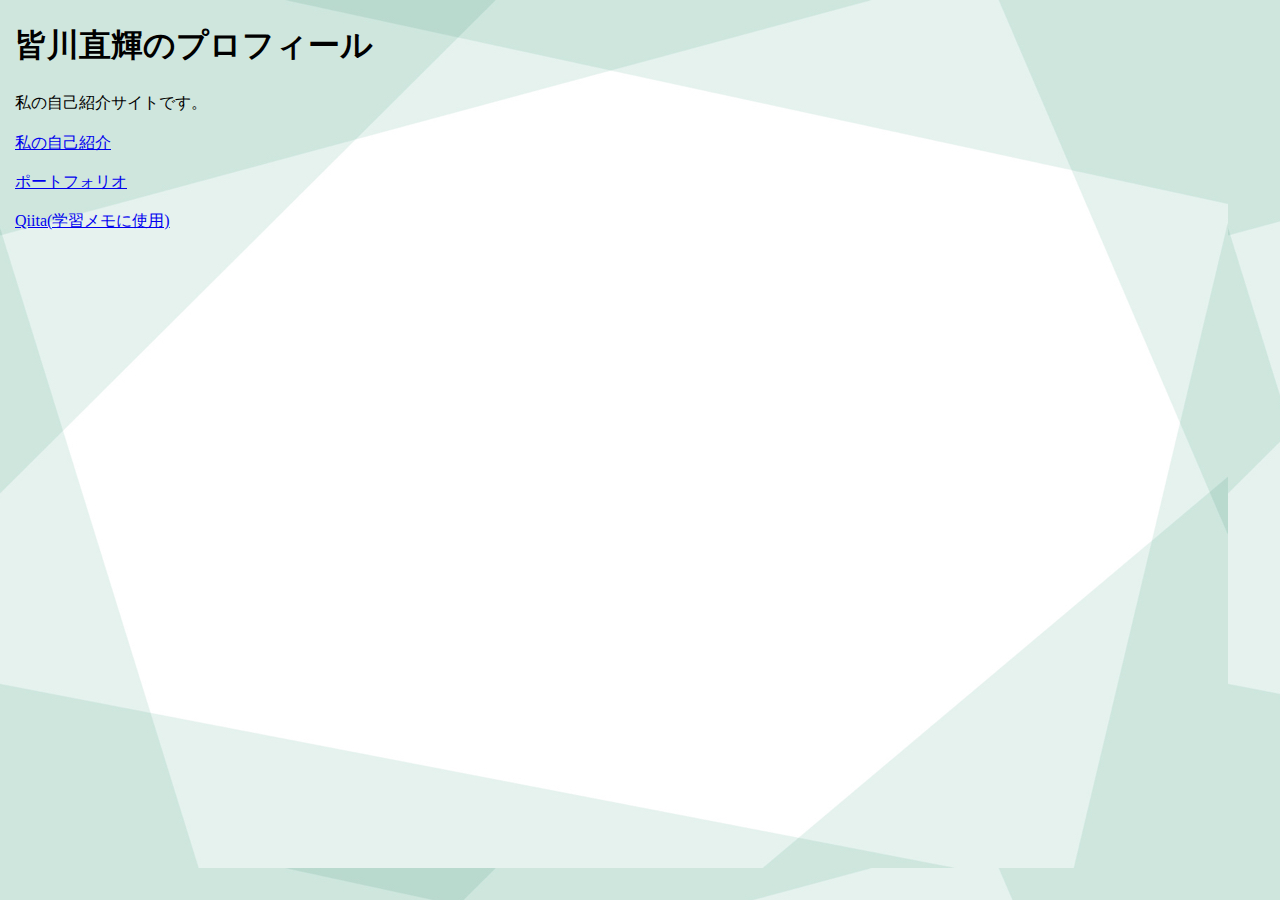
<file: index.html>
<!DOCTYPE html>
<html lang="ja">
<head>
    <meta charset="UTF-8">
    <meta name="viewport" content="width=device-width, initial-scale=1.0">
    <title>皆川直輝の自己紹介サイト</title>
    <link rel="stylesheet" href="./css/style-index.css">
</head>
<body>
  <h1>皆川直輝のプロフィール</h1>
  <p>私の自己紹介サイトです。</p>
        <a href="./introduction.html">私の自己紹介</a>
        <a href="./develop.html">ポートフォリオ</a>
        <a href="https://qiita.com/soccerna14/private" target="_blank" rel = “noopener”>Qiita(学習メモに使用)</a> 
</body>
</html>
</file>
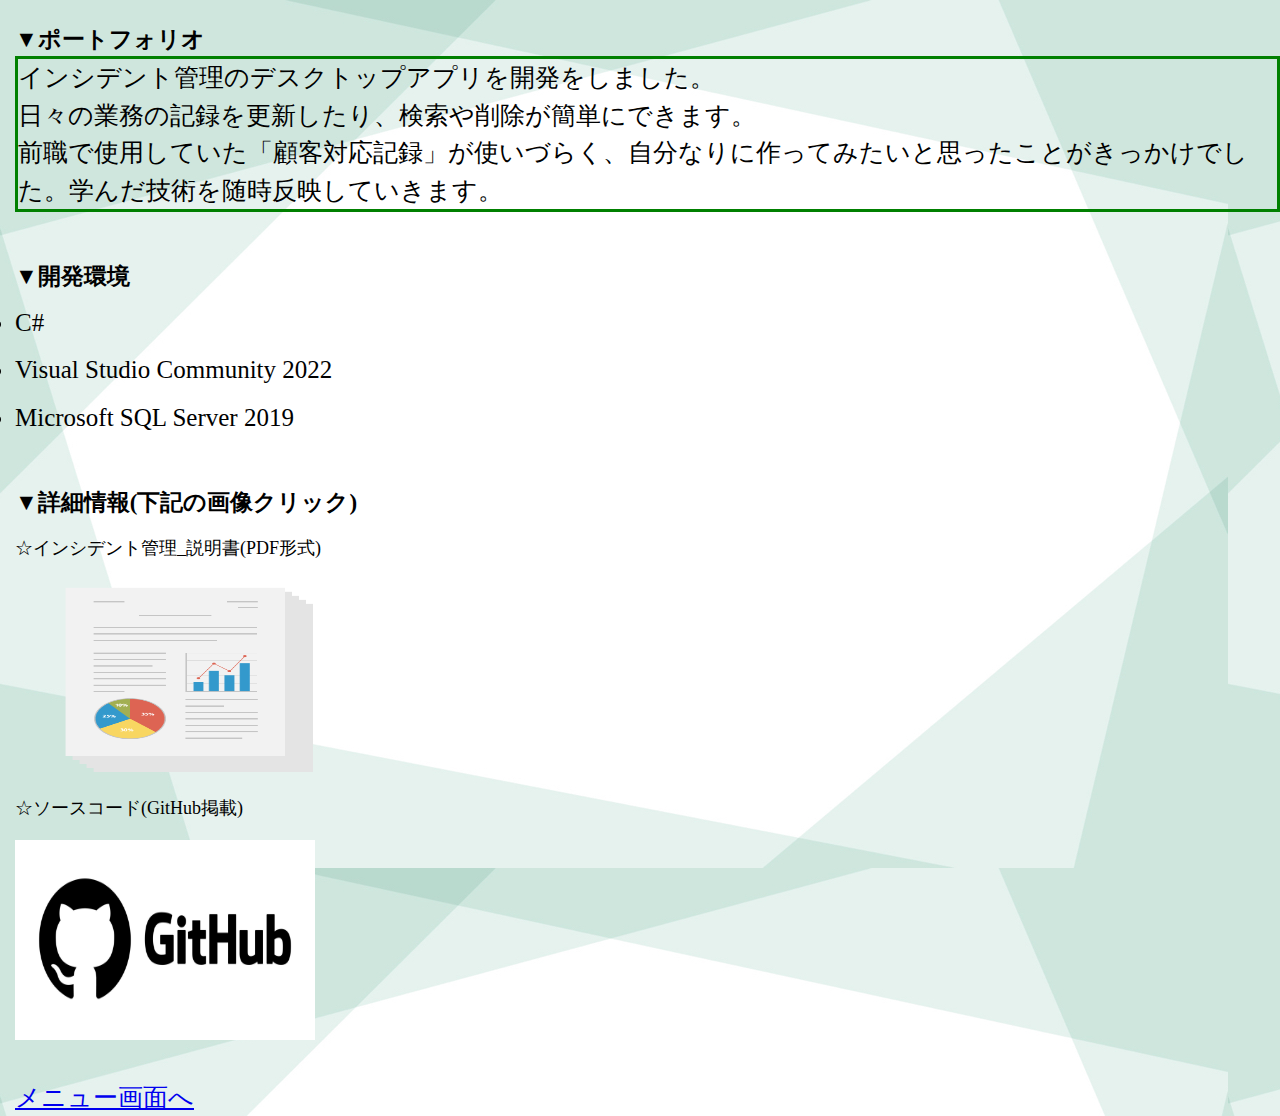
<file: develop.html>
<!DOCTYPE html>
<html lang="ja">
<head>
    <meta charset="UTF-8">
    <meta name="viewport" content="width=device-width, initial-scale=1.0">
    <title>ポートフォリオ</title>
    <link rel="stylesheet" href="./css/style-dev.css">
</head>
<body>
  <h3>▼ポートフォリオ</h3>
  <p class="sen1">
  インシデント管理のデスクトップアプリを開発をしました。<br>
  日々の業務の記録を更新したり、検索や削除が簡単にできます。<br>
  前職で使用していた「顧客対応記録」が使いづらく、自分なりに作ってみたいと思ったことがきっかけでした。学んだ技術を随時反映していきます。
  </p> 

  <h3>▼開発環境</h3>
        <li class="dev">C#</li>
        <li class="dev">Visual Studio Community 2022</li>
        <li class="dev">Microsoft SQL Server 2019</li>

   <h3 class="syousai">▼詳細情報(下記の画像クリック)</h3>
    <p class="incident">☆インシデント管理_説明書(PDF形式)</p>
    <a href = 'https://drive.google.com/file/d/1ay9NbWx7J4sdHstIiuI-xif8Zq2UMk23/view?usp=sharing' alt="インシデント管理_説明書のリンクになっています。"  target="_blank" rel = “noopener”>
        <img src="./images/siryo.png" width="350px" height="200px" hspace="">
    </a>
    <p class="GitHub">☆ソースコード(GitHub掲載)
    </p>
    <a href = 'https://github.com/Naoki-0302/incidentApp' alt="GitHubへのリンクになっています。" target="_blank" rel = “noopener”>
        <img src="./images/github.jpg"インシデント管理_説明書 width="300px" height="200px"hspace="">
    </a>
    <br>
    <a href="#" onclick="history.back()">メニュー画面へ</a>
  
    
</body>

</html>
</file>
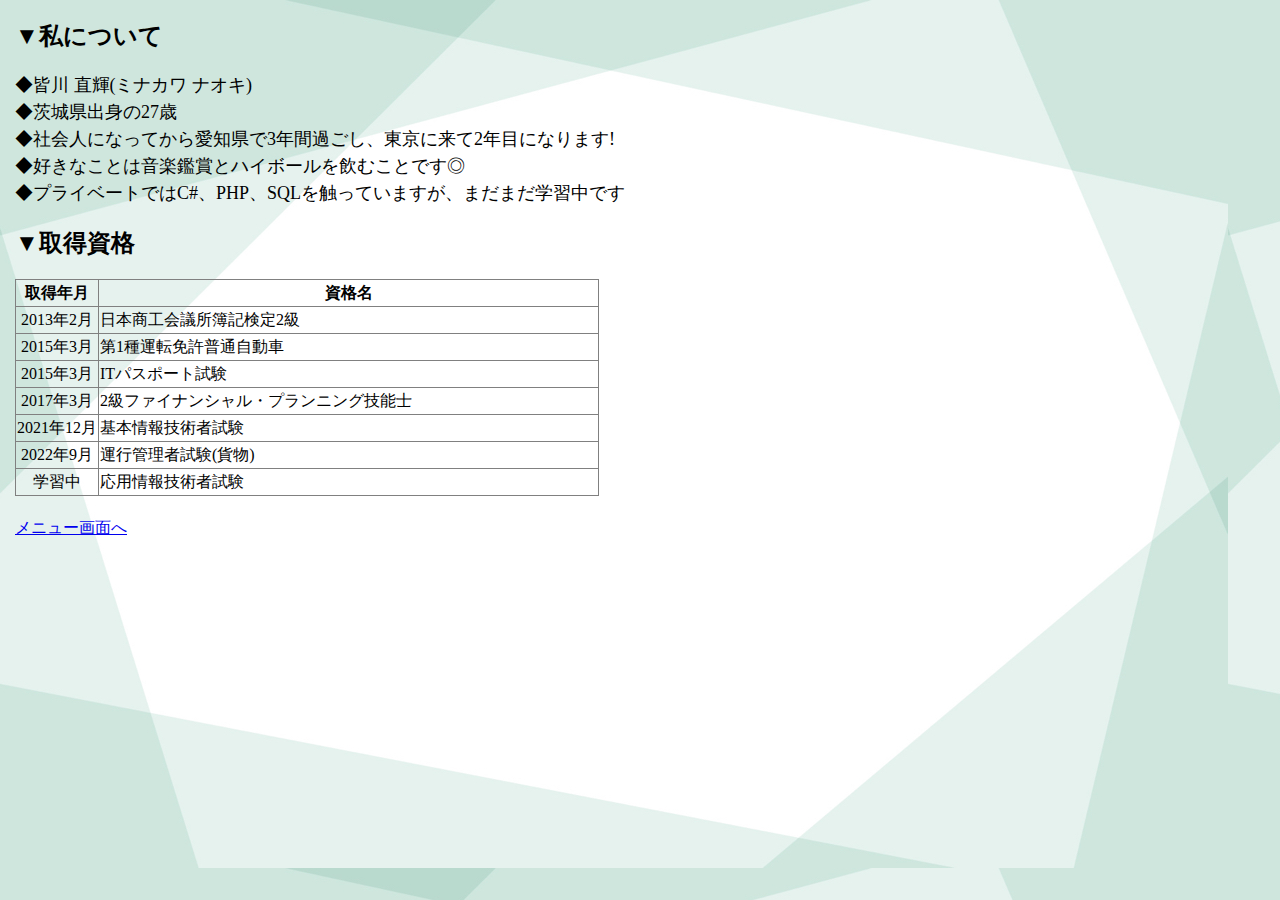
<file: introduction.html>
<!DOCTYPE html>
<html lang="ja">
<head>
    <meta charset="UTF-8">
    <meta name="viewport" content="width=device-width, initial-scale=1.0">
    <title>Document</title>
    <!-- css -->
    <link rel="stylesheet" href="./css/style-intro.css">
</head>
<body>
    <h3>▼私について</h3>
   
    <p>
    <ul style="list-style:none;padding-left: 0;">
      <li class="list">◆皆川 直輝(ミナカワ ナオキ)</li>
      <li class="list">◆茨城県出身の27歳</li>
      <li class="list">◆社会人になってから愛知県で3年間過ごし、東京に来て2年目になります!</li>
      <li class="list">◆好きなことは音楽鑑賞とハイボールを飲むことです◎</li>
      <li class="list">◆プライベートではC#、PHP、SQLを触っていますが、まだまだ学習中です</li>
    </ul>
    </p>

    <h3>▼取得資格</h3>
     <table border='1'>
        <tr align="center">
            <th>取得年月</th>
            <th>資格名</th>
        </tr>
        <tr>
            <td align="center">2013年2月</td>
            <td class="sikakumei">日本商工会議所簿記検定2級</td>
        </tr>
        <tr>
            <td align="center">2015年3月</td>
            <td class="sikakumei">第1種運転免許普通自動車</td>
        </tr>
        <tr>
            <td align="center">2015年3月</td>
            <td class="sikakumei">ITパスポート試験</td>
        </tr>
        <tr>
            <td align="center">2017年3月</td>
            <td class="sikakumei">2級ファイナンシャル・プランニング技能士</td>
        </tr>
        <tr>
            <td align="center">2021年12月</td>
            <td class="sikakumei">基本情報技術者試験</td>
        </tr>
        <tr>
            <td align="center">2022年9月</td>
            <td class="sikakumei">運行管理者試験(貨物)</td>
        </tr>
        <tr>
            <td align="center">学習中</td>
            <td class="sikakumei">応用情報技術者試験</td>
        </tr>
    </table>
    <a href="#" onclick="history.back()">メニュー画面へ</a>
</body>
</html>
</file>
<file: css/style-index.css>
@import url(./sanitize.css);


body{
    background-image: url(../images/background_green.jpg);
    margin-left:15px;
}

h3{
    font-size:24px;
    line-height: 1; /*行の高さを指定*/
}

.sikaku{
    margin-top: 50px;
}
.sikakumei{
    width:500px;
}

a{
    display:block; /*インライン要素をブロック化*/
    margin-top: 15px;/*ブロック化により、使用可*/
}
</file>
<file: css/style-dev.css>
@import url(./sanitize.css);


body{
    background-image: url(../images/background_green.jpg);
    margin-left:15px;
}

h3{
    font-size:23px;
    margin-bottom: -1px;
}

li.dev{
    margin-top: 10px;
    font-size: 25px;
}

p{
    margin-top: -0.2px;
}

p.sen1{
    font-size: 25px;
    border: 3px solid green;
    display:inline-block    
}

h3.syousai{
    margin-top:50px;
}

p.incident{
margin-top: 15px;
font-size: 18px;
}

p.GitHub{
    margin-top: 15px;
    font-size: 18px;
    }


a{
    display:block; /*インライン要素をブロック化*/
    font-size: 25px;
    margin-top: 15px;/*ブロック化により、使用可*/
}
</file>
<file: css/style-intro.css>
@import url(./sanitize.css);


body{
    background-image: url(../images/background_green.jpg);
    margin-left:15px;
}

h3{
    font-size:24px;
    line-height: 1; /*行の高さを指定*/
}

li.list{
    font-size: 18px;
}

.sikaku{
    margin-top: 50px;
    font-size: 18px;
}

.sikakumei{
    width:500px;
}

a{
    display:block; /*インライン要素をブロック化*/
    margin-top: 20px;/*ブロック化により、使用可*/
}
</file>
